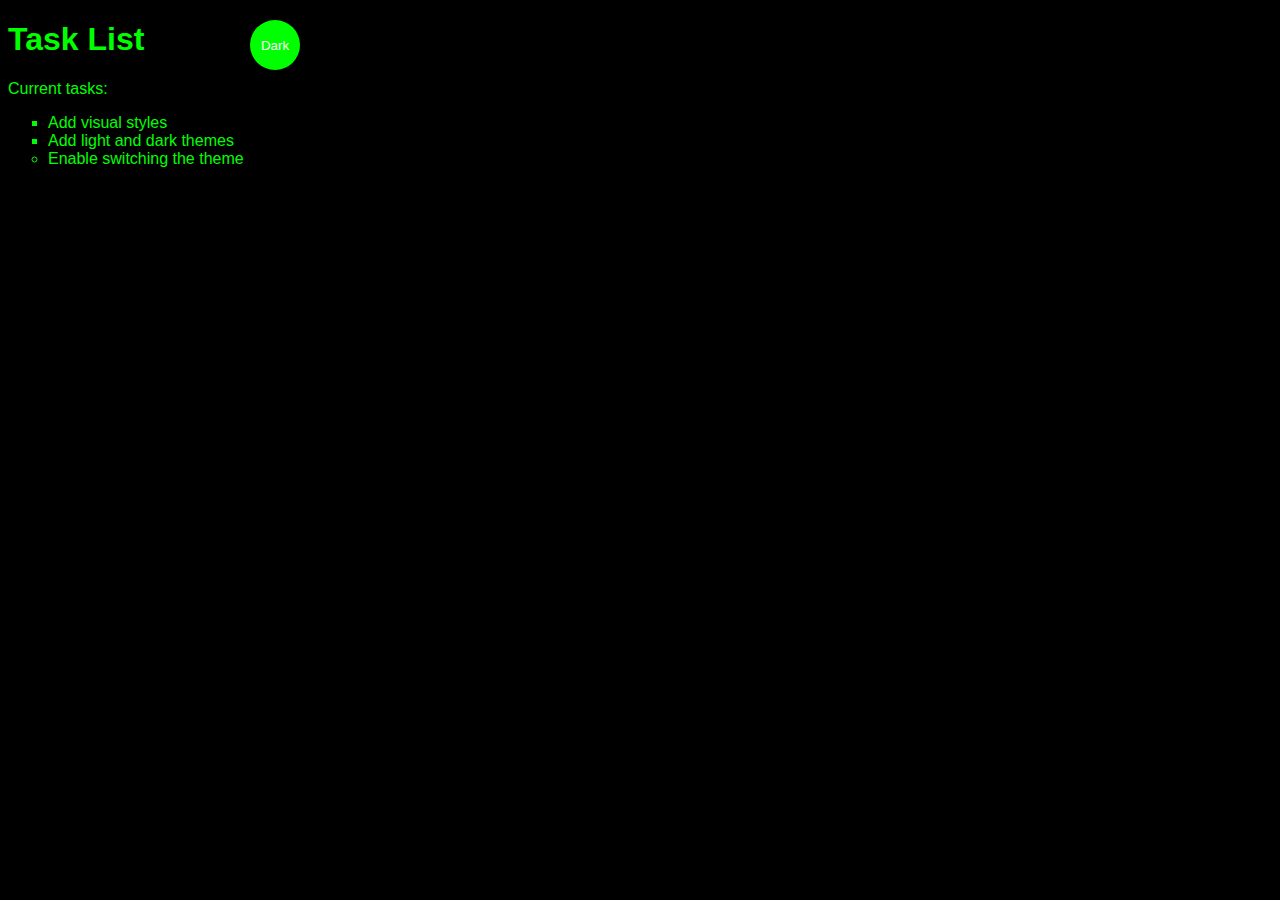
<file: index.html>
<!DOCTYPE html>
<html lang="en">
  <head>
    <meta charset="utf-8">
    <meta http-equiv="X-UA-Compatible" content="IE=edge">
    <meta name="viewport" content="width=device-width, initial-scale=1.0">
    <title>Simple website</title>
    <link rel="stylesheet" href="main.css">
  </head>
  <body class="dark-theme">
    <h1>Task List</h1>
    <p id="msg">Current tasks:</p>
    <ul>
      <li class="list">Add visual styles</li>
      <li class="list">Add light and dark themes</li>
      <li>Enable switching the theme</li>
    </ul>
    <div>
        <button class="btn">Dark</button>
    </div>
    <script src="app.js"></script>
<noscript>You need to enable JavaScript to view the full site.</noscript>
  </body>
  </html>
</file>
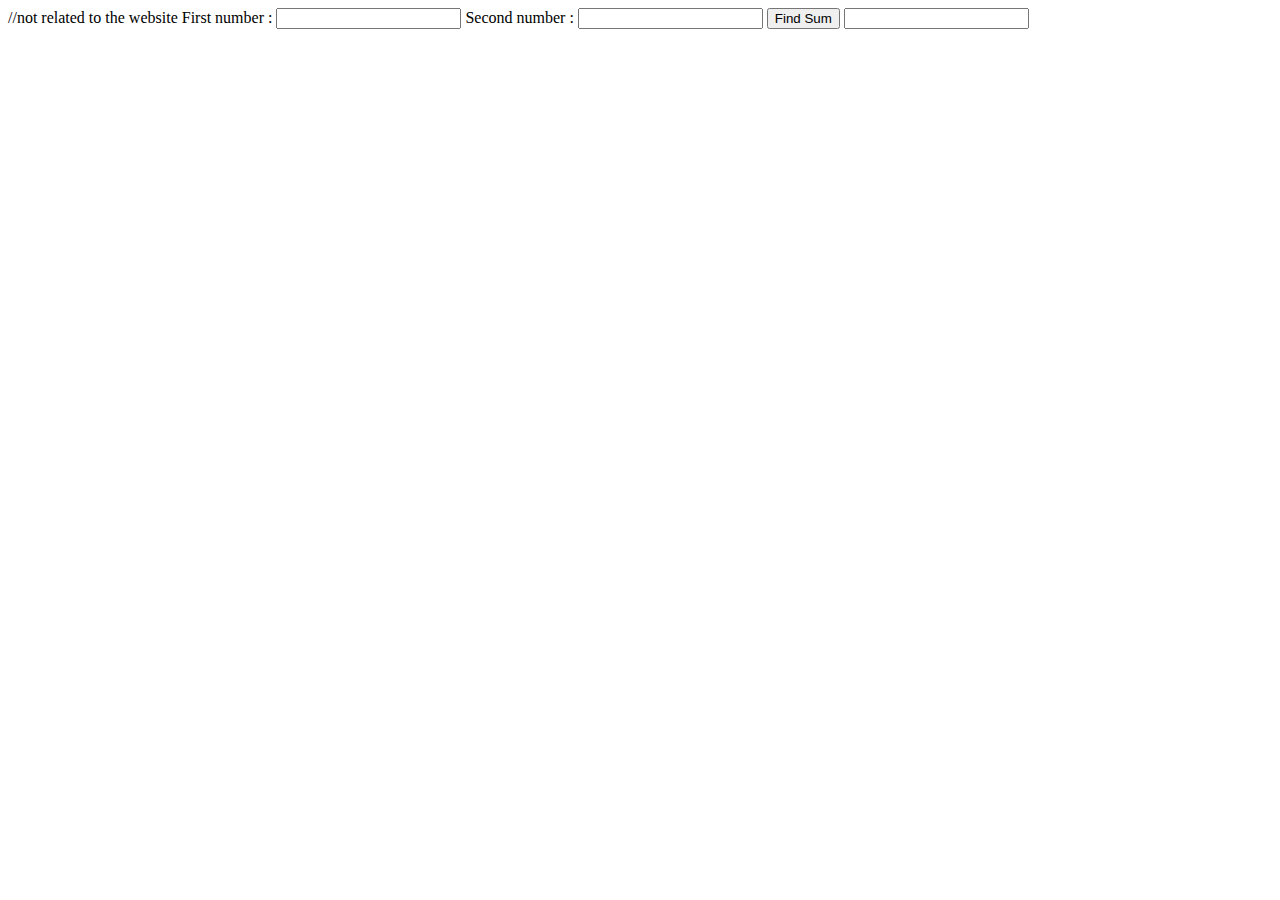
<file: apptest.html>
//not related to the website

<!DOCTYPE html>
<html lang="en">
  <head>
    <script>
      function addNumbers() {
        var first, second;

        first = Number(document.getElementById("firstInput").value);
        second = Number(document.getElementById("secondInput").value);

        document.getElementById("result").value = first + second;
      }
    </script>
  </head>
  <body>
    First number : <input id="firstInput" /> Second number :
    <input id="secondInput" />
    <button onclick="addNumbers()">Find Sum</button>
    <input id="result" />
  </body>
</html>
</file>
<file: main.css>
:root{
    --green: #00FF00;
    --white: #ffffff;
    --black: #000000;
}
* {
    color: var(--fontColor);
    font-family: helvetica;
  }
  body {
      background: var(--bg);
  }

ul {
    font-family: helvetica;
}

li {
    list-style: circle;
  }
  
  .list {
    list-style: square;
  }
  


  .light-theme {
    --bg: var(--green);
    --fontColor: var(--black);
    --btnBg: var(--green);
  --btnFontColor: var(--black);
  }
  .dark-theme {
    --bg: var(--black);
    --fontColor: var(--green);
    --btnBg: var(--green);
  --btnFontColor: var(--white);
  }

  .btn {
      position: absolute;
      top: 20px;
      left: 250px;
      height: 50px;
      width: 50px;
      border-radius: 50%;
      border: none;
      color: var(--btnFontColor);
      background-color: var(--btnBg);
  }

  .btn:focus { outline-style: none;}

  .btn:hover {
      background-color: var(--btnBg);
      color: var(--btnFontColor);
  }

  .btn:active {
      background-color: var(--btnBg);
      color: var(--btnFontColor);
  }


  .btn-light {
      left: 20px;
  }


  .btn-dark {
      right: 20px;
  }



  .btn-light:hover {
      background-color: var(--btnBg);
      color: var(--btnFontColor);
  }


  .btn-dark:hover {
      background-color: var(--btnBg);
      color: var(--btnFontColor);
  }


  .btn-light:active {
      background-color: var(--btnBg);
      color: var(--btnFontColor);
  }


  .btn-dark:active {
      background-color: var(--btnBg);
      color: var(--btnFontColor);
  }


  .btn-light:focus { outline-style: none;}

  .btn-dark:focus { outline-style: none;}
</file>
